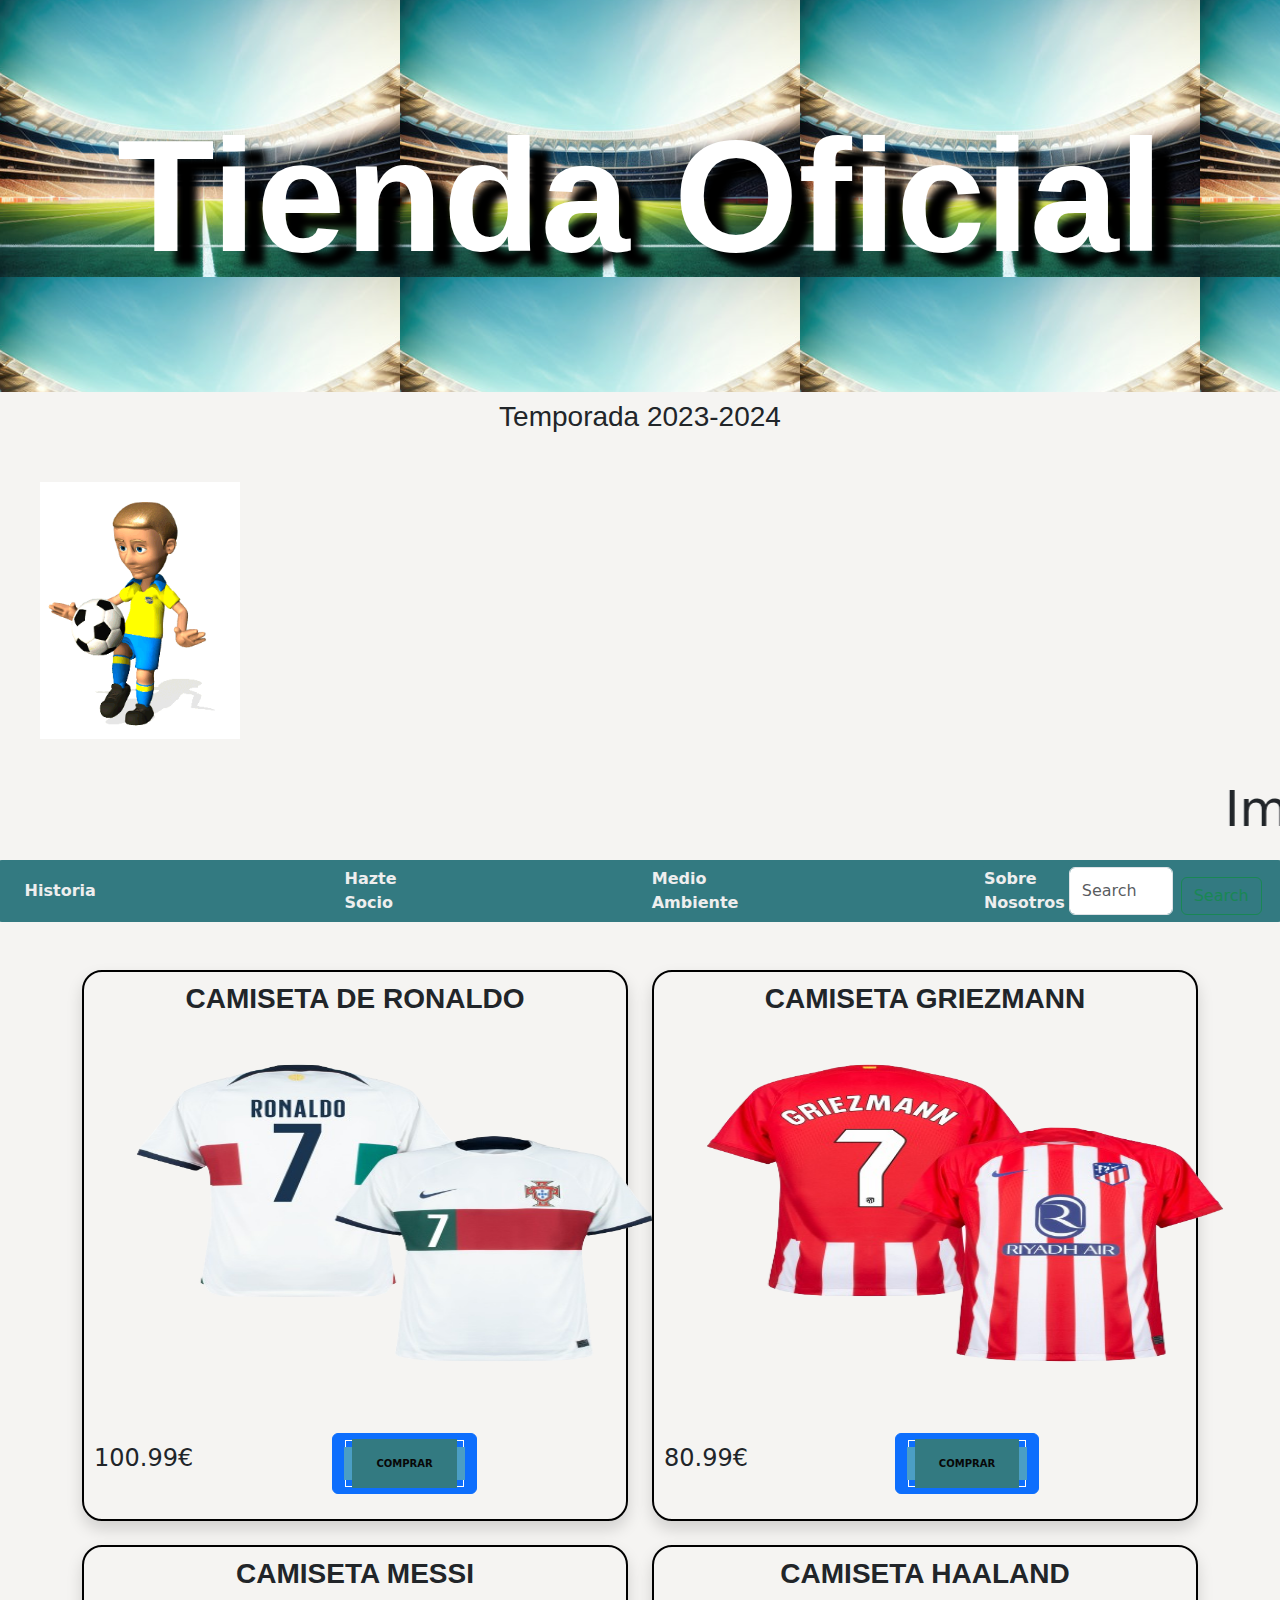
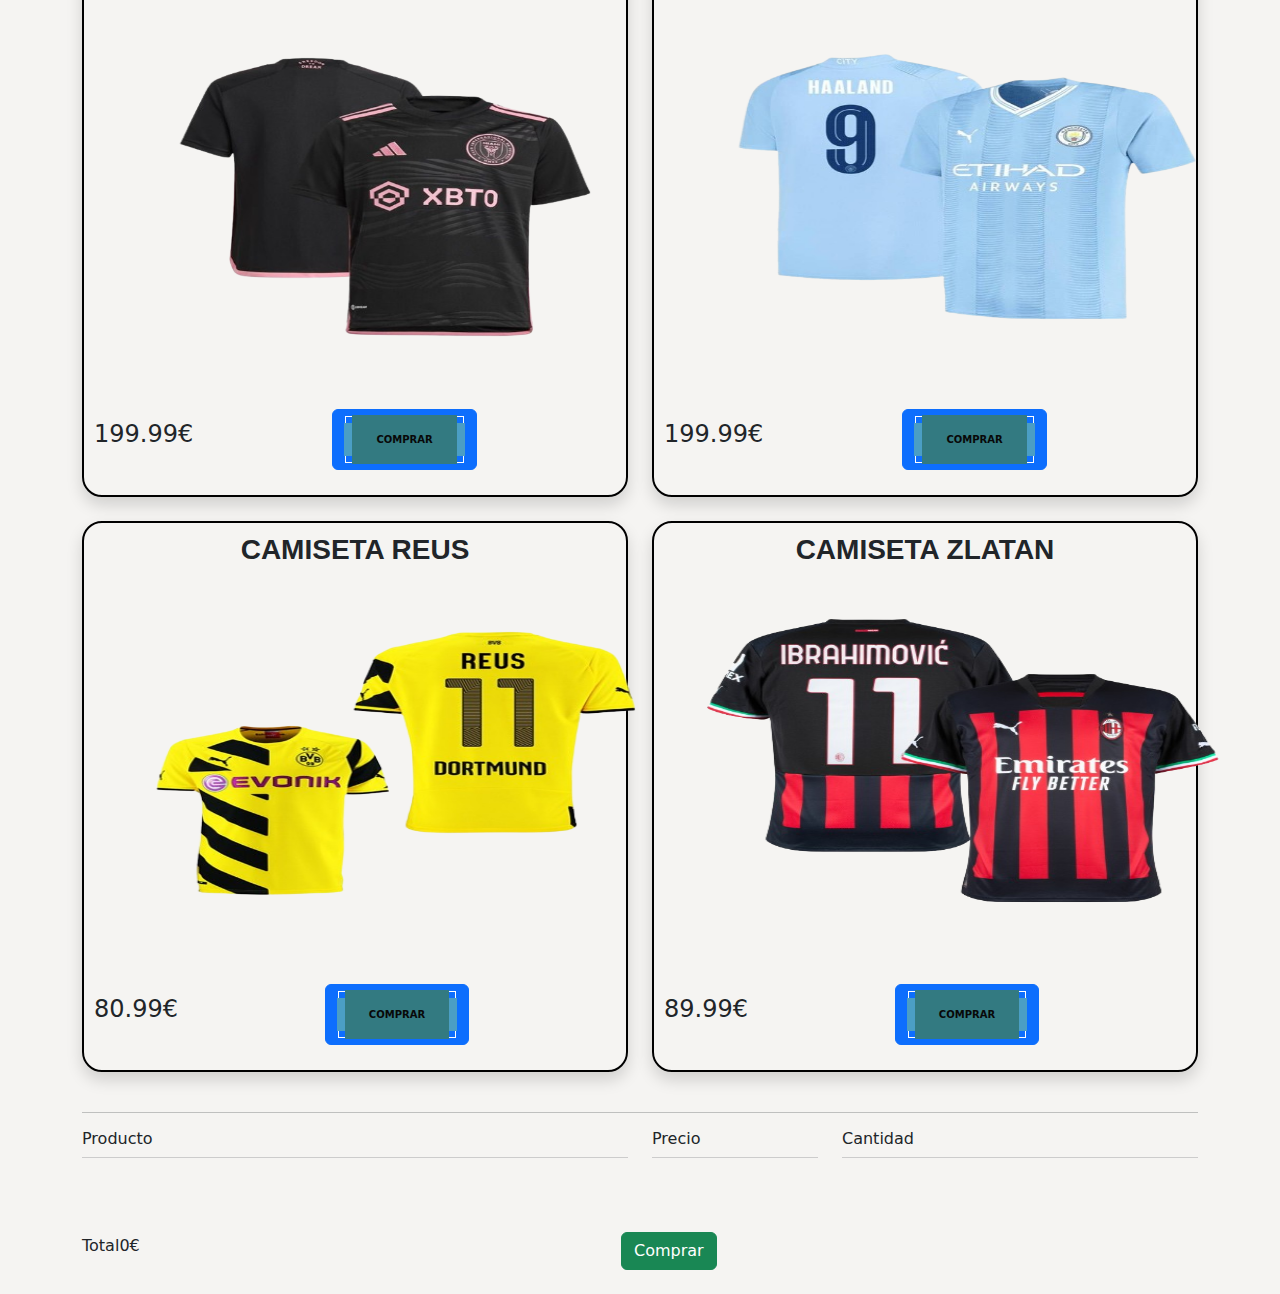
<file: Diez_Gadea_TiendaOnline/index.html>
<!DOCTYPE html>
<html lang="en">
    
<head>
    <meta charset="UTF-8">
    <meta name="viewport" content="width=device-width, initial-scale=1.0">
    <title>Tienda de Camisetas</title>
    <link href="css/bootstrap.css" rel="stylesheet">
    <link rel="stylesheet" href="css/style.css">
    <script src="https://cdn.jsdelivr.net/npm/bootstrap@5.3.2/dist/js/bootstrap.bundle.min.js" integrity="sha384-C6RzsynM9kWDrMNeT87bh95OGNyZPhcTNXj1NW7RuBCsyN/o0jlpcV8Qyq46cDfL" crossorigin="anonymous"></script>
</head>
<body>
    <header>
    <h1> Tienda Oficial</h1> 
    <h3>Temporada 2023-2024</h3>
    <img src="img/balon mov.gif" >
    <h2 > <marquee behavior="alternative"  direction="rihgt">Importante: Empieza la campaña de Navidad. Hasta un 40% de descuento.</marquee> </h2> 
    <nav class="navbar navbar-expand-lg">
        <div class="container-fluid">
          <a class="navbar" href="../Diez_Gadea_TiendaOnline/pages/historia.html">Historia</a>
          <button class="navbar-toggler" type="button" data-bs-toggle="collapse" data-bs-target="#navbarSupportedContent" aria-controls="navbarSupportedContent" aria-expanded="false" aria-label="Toggle navigation">
            <span class="navbar-toggler-icon"></span>
          </button>
         
    &nbsp; &nbsp; &nbsp; &nbsp; &nbsp; &nbsp; &nbsp; &nbsp; &nbsp; &nbsp; &nbsp; &nbsp; &nbsp; &nbsp; &nbsp; &nbsp; &nbsp; &nbsp;
    &nbsp; &nbsp; &nbsp; &nbsp; &nbsp; &nbsp; &nbsp; &nbsp; &nbsp; &nbsp; &nbsp; &nbsp; &nbsp; &nbsp; &nbsp; &nbsp; &nbsp; &nbsp; 
          <div class="collapse navbar-collapse" id="navbarSupportedContent">
            <ul class="navbar-nav me-auto mb-2 mb-lg-0">
              <li class="nav-item">
                <a class="navbar" aria-current="page" href="pages/haztesocio.html">Hazte Socio</a>
              </li>
              
    &nbsp; &nbsp; &nbsp; &nbsp; &nbsp; &nbsp; &nbsp; &nbsp; &nbsp; &nbsp; &nbsp; &nbsp; &nbsp; &nbsp; &nbsp; &nbsp; &nbsp; &nbsp;
    &nbsp; &nbsp; &nbsp; &nbsp; &nbsp; &nbsp; &nbsp; &nbsp; &nbsp; &nbsp; &nbsp; &nbsp; &nbsp; &nbsp; &nbsp; &nbsp; &nbsp; &nbsp;
              <li class="nav-item">
                <a class="navbar" href="pages/medioambiente.html">Medio Ambiente</a>
              </li>
              
    &nbsp; &nbsp; &nbsp; &nbsp; &nbsp; &nbsp; &nbsp; &nbsp; &nbsp; &nbsp; &nbsp; &nbsp; &nbsp; &nbsp; &nbsp; &nbsp; &nbsp; &nbsp;
    &nbsp; &nbsp; &nbsp; &nbsp; &nbsp; &nbsp; &nbsp; &nbsp; &nbsp; &nbsp; &nbsp; &nbsp; &nbsp; &nbsp; &nbsp; &nbsp; &nbsp; &nbsp;
              <li class="nav-item dropdown">
                <a class="navbar" href="pages/sobrenosotros.html"> Sobre Nosotros</a>
                  
                
              </li>
              
            </ul>
            <form class="d-flex" role="Buscar">
              <input class="form-control me-2" type="search" placeholder="Search" aria-label="Search">
              <button class="btn btn-outline-success" type="submit">Search</button>
            </form>
          </div>
        </div>
      </nav>
  
    &nbsp; &nbsp; &nbsp; &nbsp; &nbsp; &nbsp; &nbsp; &nbsp; &nbsp; &nbsp; &nbsp; &nbsp; &nbsp; &nbsp; &nbsp; &nbsp; &nbsp; &nbsp;
    &nbsp; &nbsp; &nbsp; &nbsp; &nbsp; &nbsp; &nbsp; &nbsp; &nbsp; &nbsp; &nbsp; &nbsp; &nbsp; &nbsp; &nbsp; &nbsp; &nbsp; &nbsp;
       <div class="contenedor-camisetas">
        
         </div>
           &nbsp; &nbsp; &nbsp; &nbsp; &nbsp; &nbsp; &nbsp; &nbsp; &nbsp; &nbsp; &nbsp; &nbsp; &nbsp
            <br>
 <!-- START SECTION STORE -->
 <section class="store">
  <div class="container">
      <div class="items">
          <div class="row">

              <div class="col-12 col-md-6">
                  <div class="item shadow mb-4">
                      <h3 class="item-title">Camiseta de Ronaldo</h3>
                      <img class="item-image" src="img/cr7-removebg-preview.png">

                      <div class="item-details">
                          <h4 class="item-price">100.99€</h4>
                          <button class="item-button btn btn-primary addToCart">
                            <a1 href="#"><span>Comprar</span></a> 
                            </button>
                      </div>
                  </div>
              </div>
              <div class="col-12 col-md-6">
                  <div class="item shadow mb-4">
                      <h3 class="item-title">Camiseta Griezmann</h3>

                      <img class="item-image" src="img/camiseta_de_griezmann-removebg-preview.png">

                      <div class="item-details">
                          <h4 class="item-price">80.99€</h4>
                          <button class="item-button btn btn-primary addToCart">
                            <a1 href="#"><span>Comprar</span></a> 
                            </button>
                      </div>
                  </div>
              </div>
          </div>

          <div class="row">
              <div class="col-12 col-md-6">
                  <div class="item shadow mb-4">
                      <h3 class="item-title">Camiseta Messi</h3>

                      <img class="item-image" src="img/messicamiseta-removebg-preview.png">

                      <div class="item-details">
                          <h4 class="item-price">199.99€</h4>
                          <button class="item-button btn btn-primary addToCart">
                            <a1 href="#"><span>Comprar</span></a> 
                            </button>
                          
                      </div>
                  </div>
              </div>
              <div class="col-12 col-md-6">
                  <div class="item shadow mb-4">
                      <h3 class="item-title">Camiseta Haaland</h3>

                      <img class="item-image" src="img/haaland-removebg-preview.png">

                      <div class="item-details">
                          <h4 class="item-price">199.99€</h4>
                          <button class="item-button btn btn-primary addToCart">
                            <a1 href="#"><span>Comprar</span></a> 
                            </button>
                      </div>
                  </div>
              </div>
          </div>
          <div class="row">
              <div class="col-12 col-md-6">
                  <div class="item shadow mb-4">
                      <h3 class="item-title">Camiseta Reus</h3>

                      <img class="item-image" src="img/dormunt-removebg-preview.png">
                      <div class="item-details">
                          <h4 class="item-price">80.99€</h4>
                          <button class="item-button btn btn-primary addToCart">
                            <a1 href="#"><span>Comprar</span></a> 
                            </button>
                      </div>
                  </div>
              </div>
              <div class="col-12 col-md-6">
                  <div class="item shadow mb-4">
                      <h3 class="item-title">Camiseta Zlatan</h3>

                      <img class="item-image" src="img/camiseta_de_zlatan-removebg-preview.png">
                      <div class="item-details">
                          <h4 class="item-price">89.99€</h4>
                          <button class="item-button btn btn-primary addToCart">
                            <a1 href="#"><span>Comprar</span></a> 
                            </button>
                      </div>
                  </div>
              </div>
          </div>
      </div>
  </div>
</section>
<!-- END SECTION STORE -->
<!-- START SECTION SHOPPING CART -->
<section class="shopping-cart">
  <div class="container">
      
      <hr>
      <div class="row">
          <div class="col-6">
              <div class="shopping-cart-header">
                  <h6>Producto</h6>
              </div>
          </div>
          <div class="col-2">
              <div class="shopping-cart-header">
                  <h6 class="text-truncate">Precio</h6>
              </div>
          </div>
          <div class="col-4">
              <div class="shopping-cart-header">
                  <h6>Cantidad</h6>
              </div>
          </div>
      </div>
      <!-- ? START SHOPPING CART ITEMS -->
      <div class="shopping-cart-items shoppingCartItemsContainer">
      </div>
      <!-- ? END SHOPPING CART ITEMS -->

      <!-- START TOTAL -->
      <div class="row">
          <div class="col-12">
              <div class="shopping-cart-total d-flex align-items-center">
                  <p class="mb-0">Total</p>
                  <p class="ml-4 mb-0 shoppingCartTotal">0€</p>
                  <div class="toast ml-auto bg-info" role="alert" aria-live="assertive" aria-atomic="true"
                      data-delay="2000">
                      <div class="toast-header">
                          <span>✅</span>
                          <strong class="mr-auto ml-1 text-secondary">Elemento en el carrito</strong>
                          <button type="button" class="ml-2 mb-1 close" data-dismiss="toast" aria-label="Close">
                              <span aria-hidden="true">&times;</span>
                          </button>
                      </div>
                      <div class="toast-body text-white">
                          Se aumentó correctamente la cantidad
                      </div>
                  </div>
                  <button class="btn btn-success ml-auto comprarButton" type="button" data-toggle="modal"
                      data-target="#comprarModal">Comprar</button>
              </div>
          </div>
      </div>

      <!-- END TOTAL -->

      <!-- START MODAL COMPRA -->
      <div class="modal fade" id="comprarModal" tabindex="-1" aria-labelledby="comprarModalLabel"
          aria-hidden="true">
          <div class="modal-dialog modal-dialog-centered">
              <div class="modal-content">
                  <div class="modal-header">
                      <h5 class="modal-title" id="comprarModalLabel">Gracias por su compra</h5>
                      <button type="button" class="close" data-dismiss="modal" aria-label="Close">
                          <span aria-hidden="true">&times;</span>
                      </button>
                  </div>
                  <div class="modal-body">
                      <p>Pronto recibirá su pedido</p>
                  </div>
                  <div class="modal-footer">
                      <button type="button" class="btn btn-secondary" data-dismiss="modal">Cerrar</button>
                  </div>
              </div>
          </div>
      </div>
      <!-- END MODAL COMPRA -->


  </div>
          
            
            
 
    



    

   
                
        
        
        
        
</header>
<!-- SCRIPTS -->
<script src="https://code.jquery.com/jquery-3.5.1.slim.min.js"
integrity="sha384-DfXdz2htPH0lsSSs5nCTpuj/zy4C+OGpamoFVy38MVBnE+IbbVYUew+OrCXaRkfj"
crossorigin="anonymous"></script>
<script src="https://cdn.jsdelivr.net/npm/popper.js@1.16.1/dist/umd/popper.min.js"
integrity="sha384-9/reFTGAW83EW2RDu2S0VKaIzap3H66lZH81PoYlFhbGU+6BZp6G7niu735Sk7lN"
crossorigin="anonymous"></script>
<script src="https://stackpath.bootstrapcdn.com/bootstrap/4.5.2/js/bootstrap.min.js"
integrity="sha384-B4gt1jrGC7Jh4AgTPSdUtOBvfO8shuf57BaghqFfPlYxofvL8/KUEfYiJOMMV+rV"
crossorigin="anonymous"></script>
<script src="../Diez_Gadea_TiendaOnline/tienda.js"></script>
</body>
</html>
</file>
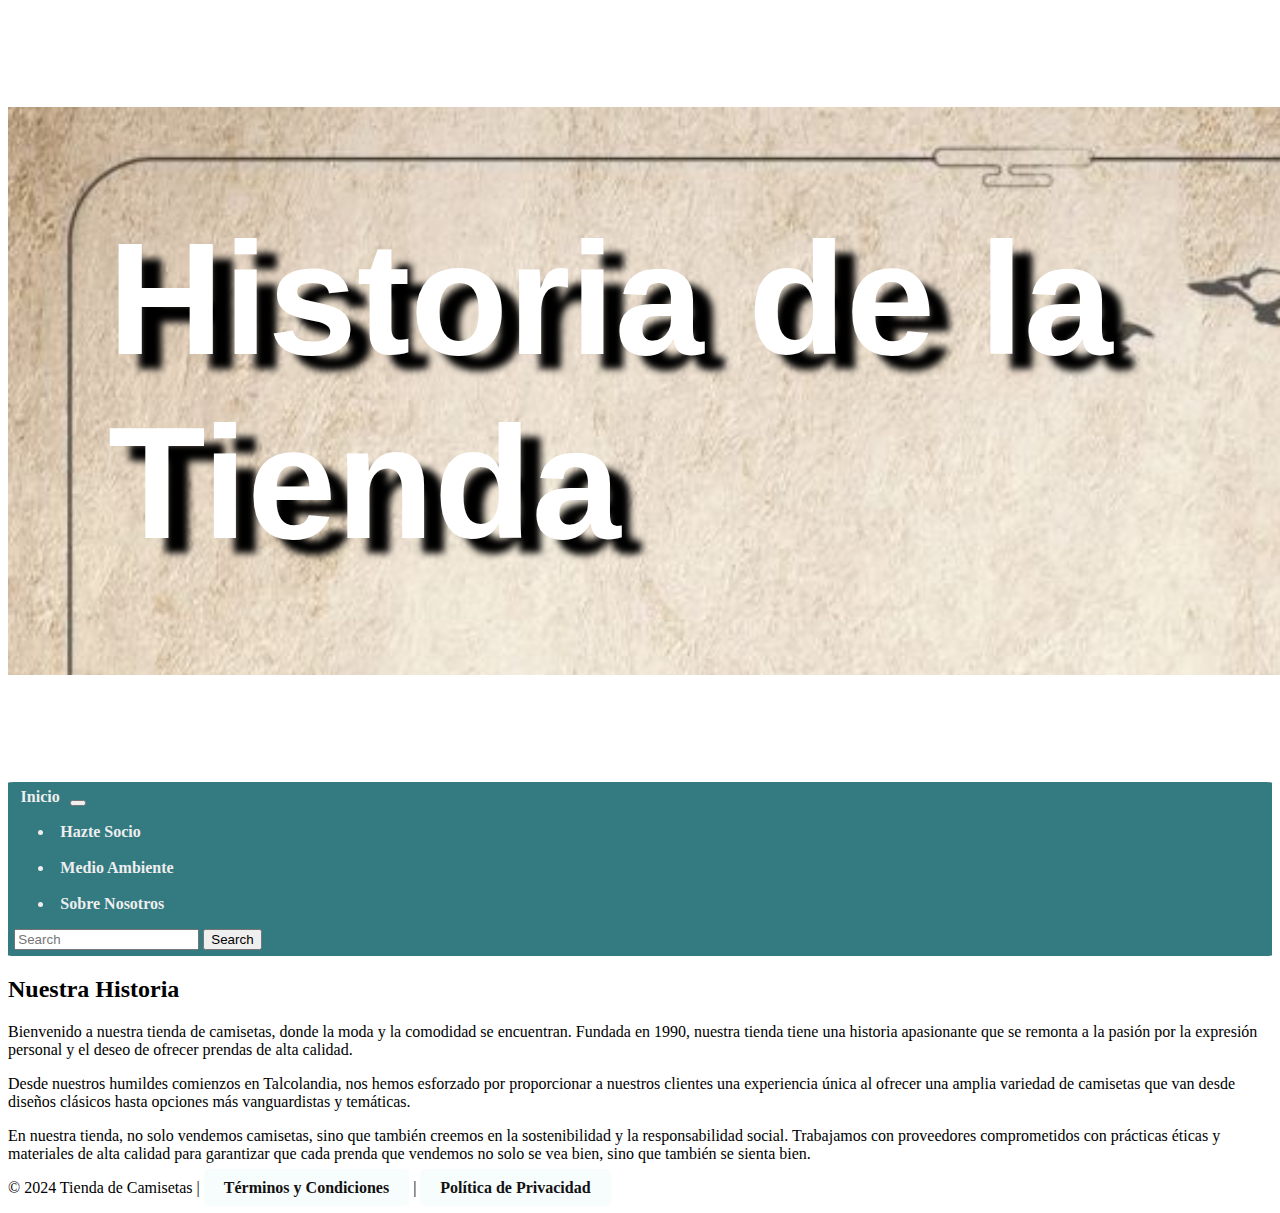
<file: Diez_Gadea_TiendaOnline/pages/historia.html>
<!DOCTYPE html>
<html lang="es">
<head>
    <meta charset="UTF-8">
    <meta name="viewport" content="width=device-width, initial-scale=1.0">
    <link href="https://cdn.jsdelivr.net/npm/bootstrap@5.3.2/dist/css/bootstrap.min.css" rel="stylesheet" integrity="sha384-T3c6CoIi6uLrA9TneNEoa7RxnatzjcDSCmG1MXxSR1GAsXEV/Dwwykc2MPK8M2HN" crossorigin="anonymous">
    <link rel="stylesheet" href="../css/historia.css">
    <title>Historia de la Tienda de Camisetas</title>
    <style>
       
    </style>
</head>
<body>

    <header>
        <h1>Historia de la Tienda </h1>
        <nav class="navbar navbar-expand-lg">
            <div class="container-fluid">
              <a class="navbar" href="../index.html">Inicio</a>
              <button class="navbar-toggler" type="button" data-bs-toggle="collapse" data-bs-target="#navbarSupportedContent" aria-controls="navbarSupportedContent" aria-expanded="false" aria-label="Toggle navigation">
                <span class="navbar-toggler-icon"></span>
              </button>
             
        &nbsp; &nbsp; &nbsp; &nbsp; &nbsp; &nbsp; &nbsp; &nbsp; &nbsp; &nbsp; &nbsp; &nbsp; &nbsp; &nbsp; &nbsp; &nbsp; &nbsp; &nbsp;
        &nbsp; &nbsp; &nbsp; &nbsp; &nbsp; &nbsp; &nbsp; &nbsp; &nbsp; &nbsp; &nbsp; &nbsp; &nbsp; &nbsp; &nbsp; &nbsp; &nbsp; &nbsp; 
              <div class="collapse navbar-collapse" id="navbarSupportedContent">
                <ul class="navbar-nav me-auto mb-2 mb-lg-0">
                  <li class="nav-item">
                    <a class="navbar" aria-current="page" href="../pages/haztesocio.html">Hazte Socio</a>
                  </li>
                  
        &nbsp; &nbsp; &nbsp; &nbsp; &nbsp; &nbsp; &nbsp; &nbsp; &nbsp; &nbsp; &nbsp; &nbsp; &nbsp; &nbsp; &nbsp; &nbsp; &nbsp; &nbsp;
        &nbsp; &nbsp; &nbsp; &nbsp; &nbsp; &nbsp; &nbsp; &nbsp; &nbsp; &nbsp; &nbsp; &nbsp; &nbsp; &nbsp; &nbsp; &nbsp; &nbsp; &nbsp;
                  <li class="nav-item">
                    <a class="navbar" href="../pages/medioambiente.html">Medio Ambiente</a>
                  </li>
                  
        &nbsp; &nbsp; &nbsp; &nbsp; &nbsp; &nbsp; &nbsp; &nbsp; &nbsp; &nbsp; &nbsp; &nbsp; &nbsp; &nbsp; &nbsp; &nbsp; &nbsp; &nbsp;
        &nbsp; &nbsp; &nbsp; &nbsp; &nbsp; &nbsp; &nbsp; &nbsp; &nbsp; &nbsp; &nbsp; &nbsp; &nbsp; &nbsp; &nbsp; &nbsp; &nbsp; &nbsp;
                  <li class="nav-item dropdown">
                    <a class="navbar" href="../pages/sobrenosotros.html" role="button" data-bs-toggle="dropdown" aria-expanded="false">
                      Sobre Nosotros
                    </a>
                    
                  </li>
                  
                </ul>
                <form class="d-flex" role="Buscar">
                  <input class="form-control me-2" type="search" placeholder="Search" aria-label="Search">
                  <button class="btn btn-outline-success" type="submit">Search</button>
                </form>
              </div>
            </div>
          </nav>
    </header>

    <section>
        <h2>Nuestra Historia</h2>
        <p>Bienvenido a nuestra tienda de camisetas, donde la moda y la comodidad se encuentran. Fundada en 1990, nuestra tienda tiene una historia apasionante que se remonta a la pasión por la expresión personal y el deseo de ofrecer prendas de alta calidad.</p>

        <p>Desde nuestros humildes comienzos en Talcolandia, nos hemos esforzado por proporcionar a nuestros clientes una experiencia única al ofrecer una amplia variedad de camisetas que van desde diseños clásicos hasta opciones más vanguardistas y temáticas.</p>

        <p>En nuestra tienda, no solo vendemos camisetas, sino que también creemos en la sostenibilidad y la responsabilidad social. Trabajamos con proveedores comprometidos con prácticas éticas y materiales de alta calidad para garantizar que cada prenda que vendemos no solo se vea bien, sino que también se sienta bien.</p>
    </section>

    <footer>
        <p>&copy; 2024 Tienda de Camisetas | <a href="#">Términos y Condiciones</a> | <a href="#">Política de Privacidad</a></p>
    </footer>

</body>
</html>
</file>
<file: Diez_Gadea_TiendaOnline/css/style.css>
body {

  background-color:rgb(245, 244, 242); 
  height: 100vh; right; 

}

.navbar{
        background-color: #337a81;
        text-decoration: none;
        color: #eeeeee;
        margin: auto;
        padding: 0.5% 0.5%;
        border-radius: 0.5%;
        font-weight: bold;
}
h1{

        text-align: center;
}
h1{
  background-image: url(../img/ESTADIOFONDO.png);
  padding: 100px;
  width: 100%; 
  text-shadow: 20px 15px 7px black;
  font-family: 'Oswald', sans-serif;
        font-size: 1000%;
        font-weight: 800;
        color: white     
}
h2{
  font-size: 50px;
  color: rgb(40, 26, 117) 
        font-family:Verdana, Geneva, Tahoma, sans-serif
        text-align: center;
      
           
}
p1{
        font-family: 'Franklin Gothic Medium', 'Arial Narrow', Arial, sans-serif;
        font-size: 100px;
        color:azure



}


    
              
 p2{
        font-size: 20px;
              color: rgb(8, 8, 8);
              }
 p3{
        font-size: 20px;
        color: rgb(12, 12, 12);

   }
p4{
        font-size:20px;
        color: rgb(15, 15, 15);
}
p5{
font-size:20px;
color: rgb(8, 8, 8);
}

h3{
    
text-align: center;
font-family: 'Franklin Gothic Medium', 'Arial Narrow', Arial, sans-serif;
}



.contenedor-imagen:hover .sobreposicion-compra {
  display: block;
}
a {
  text-decoration: none;
  color: #eeeeee;
  background-color: #f7fcfc;
  padding: 1% 2%;
  border-radius: 5px;
  font-weight: bold;
}

img{
  
  width: 200px;
  margin: 40px;
  }

button{
        display:block;
        margin: 10px auto 0 auto;
}
.contenedor-camisetas{
        justify-content: space-between;
        display:flex;
        flex-wrap: wrap;
     
}
.camiseta{
        border-width:3px;
        border-color:#337a81;
        border-style: solid;
        margin-bottom: 2%;
}

a1 {
        position: relative;
        display: inline-block;
        padding: 15px 30px;
        border: 1.5px solid #fefefe;
        text-transform: uppercase;
        color: #080808;
        text-decoration: none;
        font-weight:bold;
        font-size: 10px;
      }
      
      a1::before {
        content: '';
        position: absolute;
        top: 6px;
        left: -2px;
        bottom: 5px;
        width: calc(100% + 4px);
        height: calc(100% - 12px);
        background-color:#4b9ec4 ; 
        transition: 0.3s ease-in-out;
        transform: scaleY(1);
      }
      
      a1:hover::before {
        transform: scaleY(0);
      }
      
      a1::after {
        content: '';
        position: absolute;
        left: 6px;
        top: -2px;
        height: calc(100% + 4px);
        width: calc(100% - 12px);
        background-color:#337a81;
        transition: 0.3s ease-in-out;
        transform: scaleX(1);
        transition-delay: 0.5s;
      }
      
      a1:hover::after {
        transform: scaleX(0);
      }
      
      a1 span {
        position: relative;
        z-index: 3;
      }
   
.precio{
        font-weight: bold;
        color: rgba(207, 27, 14, 0.788);
        text-align: center;
}
.item {
  border: 2px solid #000;
  padding: 10px;
  border-radius: 20px;
}

.item-title {
  text-transform: uppercase;
  text-align: center;
  font-weight: 600;
}

.item-image {
  height: 300px;
  width: 100%;
}

.item-details {
  display: flex;
  justify-content: space-between;
  align-items: center;
  margin: 20px 0px 15px;
}

.item-details > .item-price {
  margin: 0;
}

/* ? SHOPPING CART */
.shopping-cart-items {
  padding: 20px 0px;
}

.shopping-cart-header {
  border-bottom: 1px solid #ccc;
}

.shopping-cart-image {
  max-width: 80px;
  border-radius: 20px;
}

.shopping-cart-quantity-input {
  max-width: 45px;
  border: 1px solid #ccc;
  border-radius: 5px;
  background: #eee;
  padding: 5px;
}

.shopping-cart-total {
  min-height: 96px;
}
</file>
<file: Diez_Gadea_TiendaOnline/css/historia.css>
.navbar{
        background-color: #337a81;
        text-decoration: none;
        color: #eeeeee;
        margin: auto;
        padding: 0.5% 0.5%;
        border-radius: 0.5%;
        font-weight: bold;
}
          
p2{
    font-size: 20px;
          color: rgb(2, 2, 2);
          }
p3{
    font-size: 20px;
    color: rgb(8, 8, 8);

          }
p4{
    font-size:20px;
    color: rgb(10, 10, 10);
}
p5{
font-size:20px;
color: rgb(12, 12, 12);
}
a {
  background-color:rgb(17, 34, 15) ;
  text-decoration: none;
  color: #131212;
  background-color: #f7fcfc;
  padding: 10px 20px;
  border-radius: 5px;
  font-weight: bold;
}
h1{
    background-image: url(../img/vieja.jpg);
    background-repeat: no-repeat;
    background-size: cover;
padding: 100px;
width: 100%; 
text-shadow: 20px 15px 7px black;
font-family: 'Oswald', sans-serif;
    font-size: 1000%;
    font-weight: 800;
    color: white     
}
</file>
